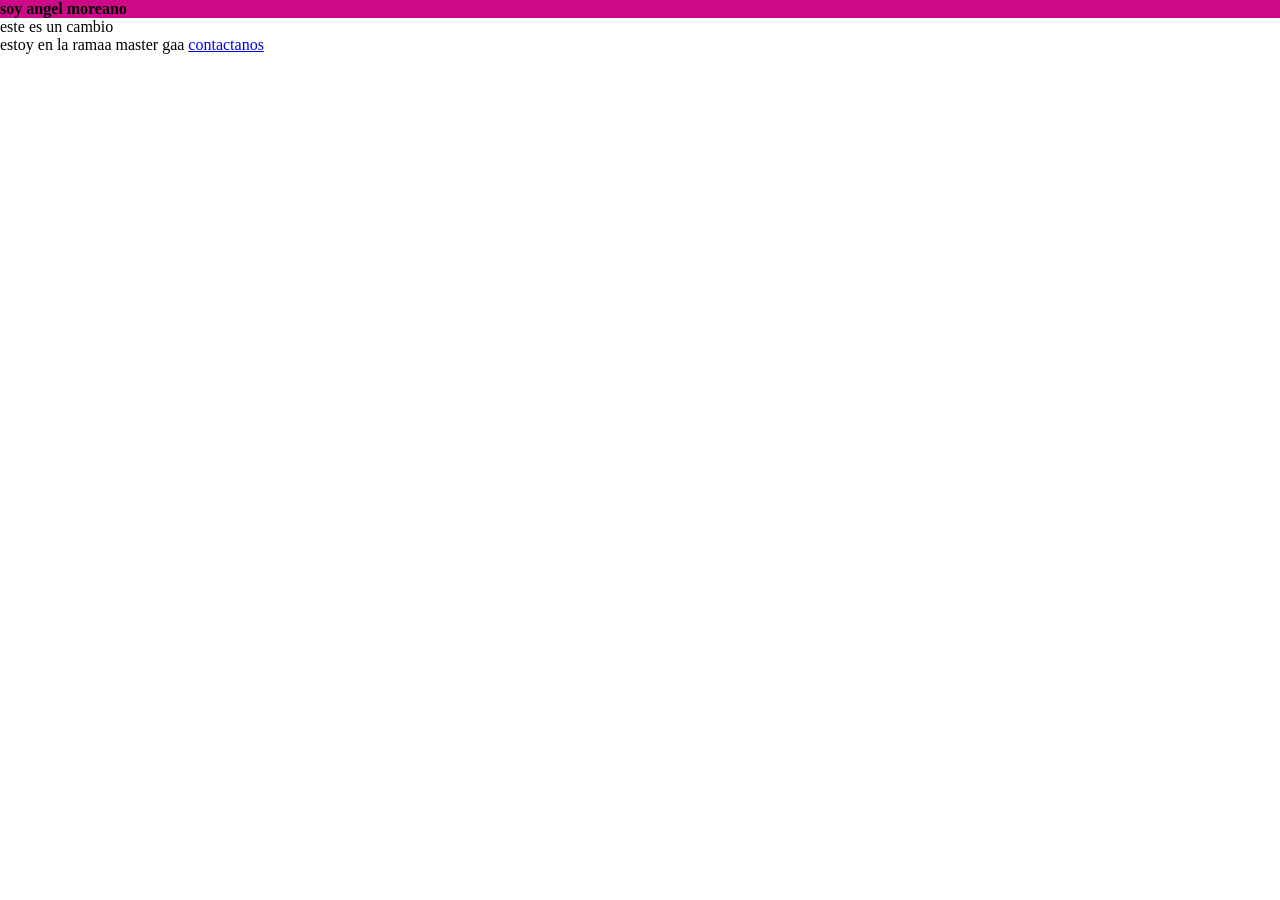
<file: index.html>
<!DOCTYPE html>
<html lang="es">
<head>

    <meta name="viewport" content="width=device-width, initial-scale=1.0">
    <link rel="stylesheet" href="style.css">
    <title>mi portafolio - bienvenidos</title>
</head>
<body>
    <h1 class="title">soy angel moreano</h1>
    <p>este es un cambio</p>
    <span>estoy en la ramaa master gaa</span>
    <a href="contact.html">contactanos</a>
</body>
</html>
</file>
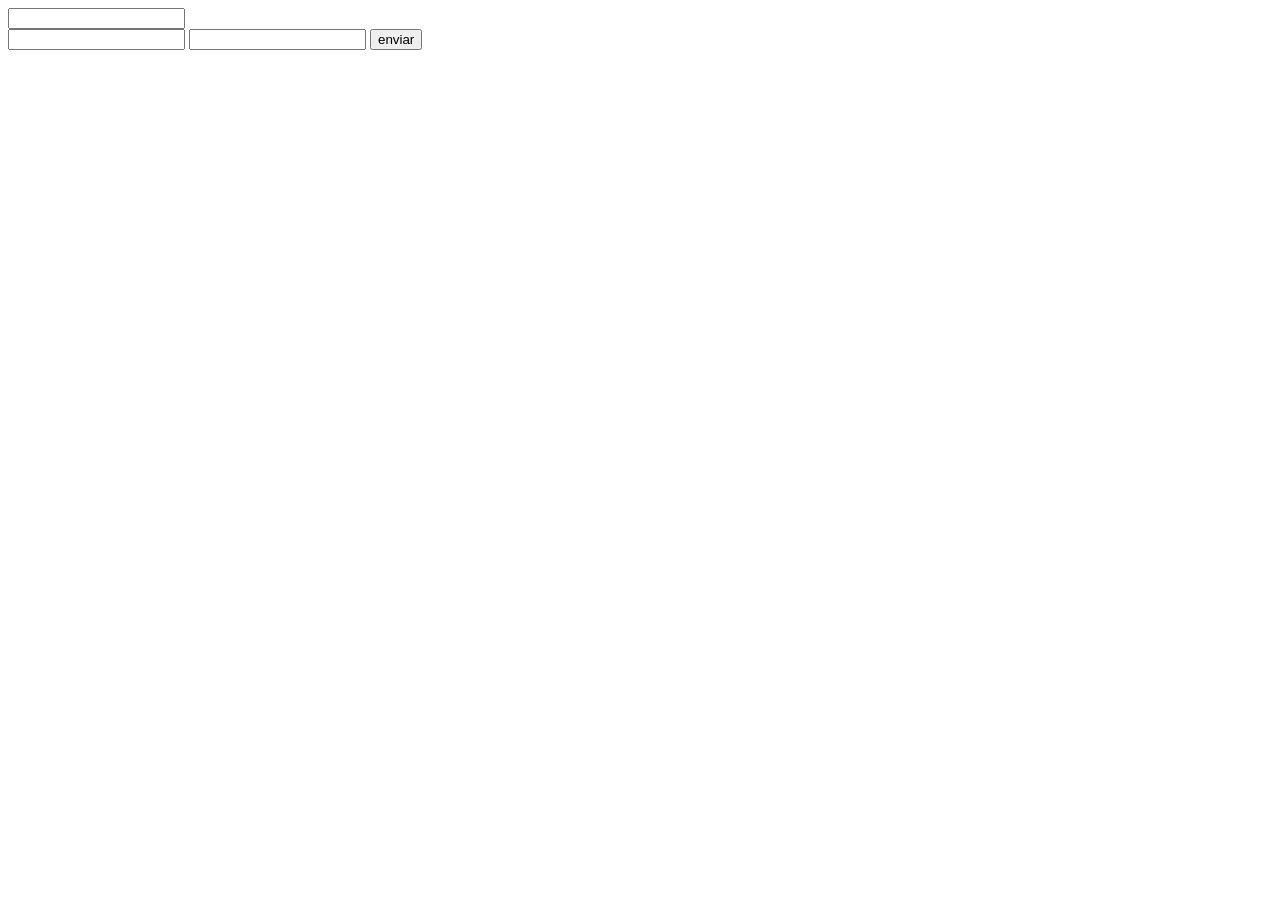
<file: contact.html>
<!DOCTYPE html>
<html lang="en">
<head>
    <meta charset="UTF-8">
    <meta name="viewport" content="width=device-width, initial-scale=1.0">
    <title>Document</title>
</head>
<body>
    <form action="
    ">
<input type="text"></form>
<input type="text"></form>
<input type="text"></form>
<button>enviar</button>
</body>
</html>
</file>
<file: style.css>
*{
margin: 0 ;
padding: 0;
}

h1{
    font-size: 1rem;
    color:rgb(0, 0, 0) ;
    background-color: #cd0988;
}
</file>
